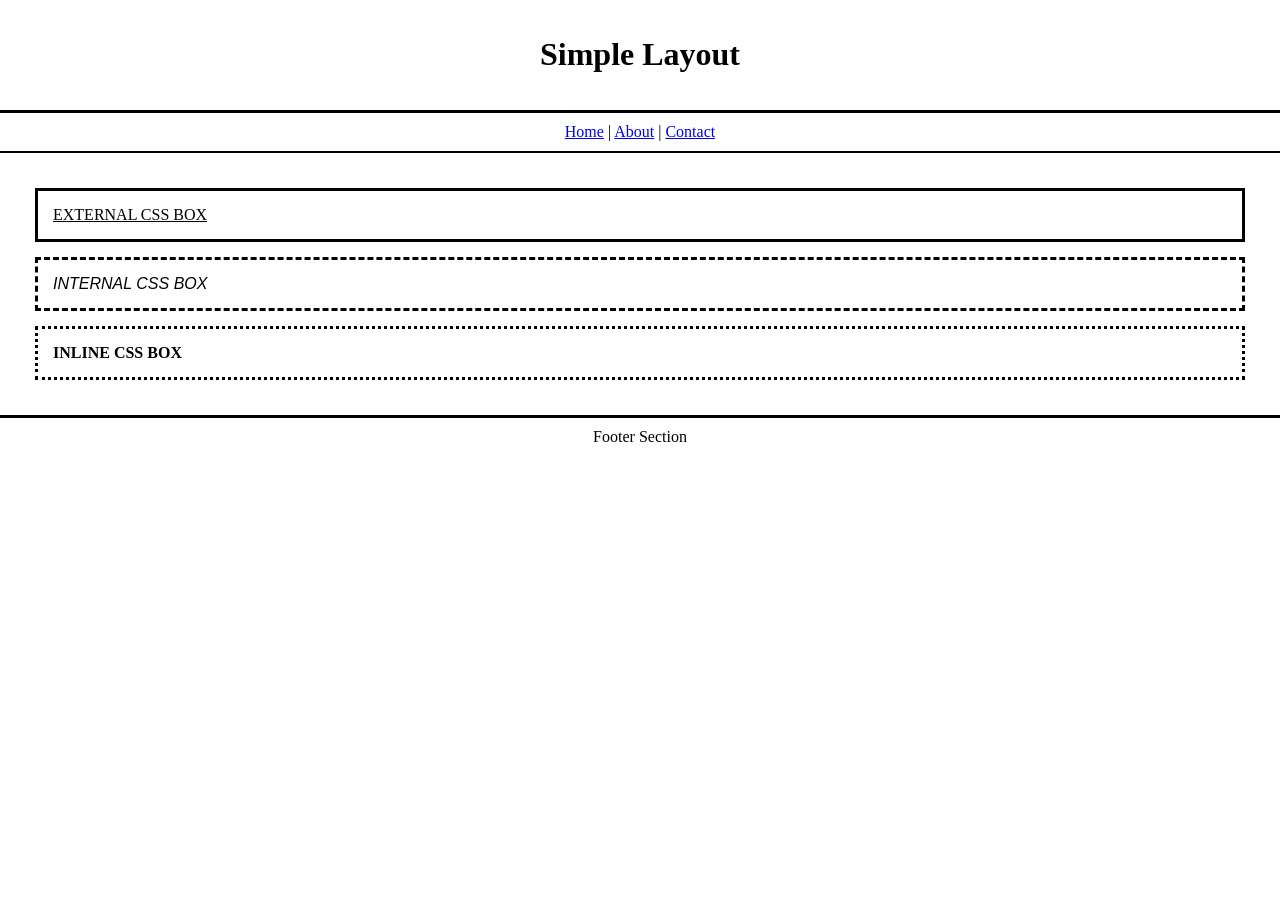
<file: Fifth/Web/css_diff/index.html>
<!DOCTYPE html>
<html>

<head>
    <title>CSS Types Layout</title>
    <!-- External CSS -->
    <link rel="stylesheet" href="style.css">
    <!-- Internal CSS -->
    <style>
        .internal-box {
            border: 3px dashed black;
            padding: 15px;
            margin: 15px;
            font-family: Arial;
            font-style: italic;
        }
    </style>
</head>

<body>

    <header>
        <h1>Simple Layout</h1>
    </header>

    <nav>
        <a href="#">Home</a> |
        <a href="#">About</a> |
        <a href="#">Contact</a>
    </nav>

    <section class="content">

        <div class="external-box">
            EXTERNAL CSS BOX
        </div>

        <div class="internal-box">
            INTERNAL CSS BOX
        </div>

        <div style="border:3px dotted black; padding:15px; margin:15px; 
        font-weight:bold;">
            INLINE CSS BOX
        </div>

    </section>

    <footer>
        Footer Section
    </footer>

</body>

</html>
</file>
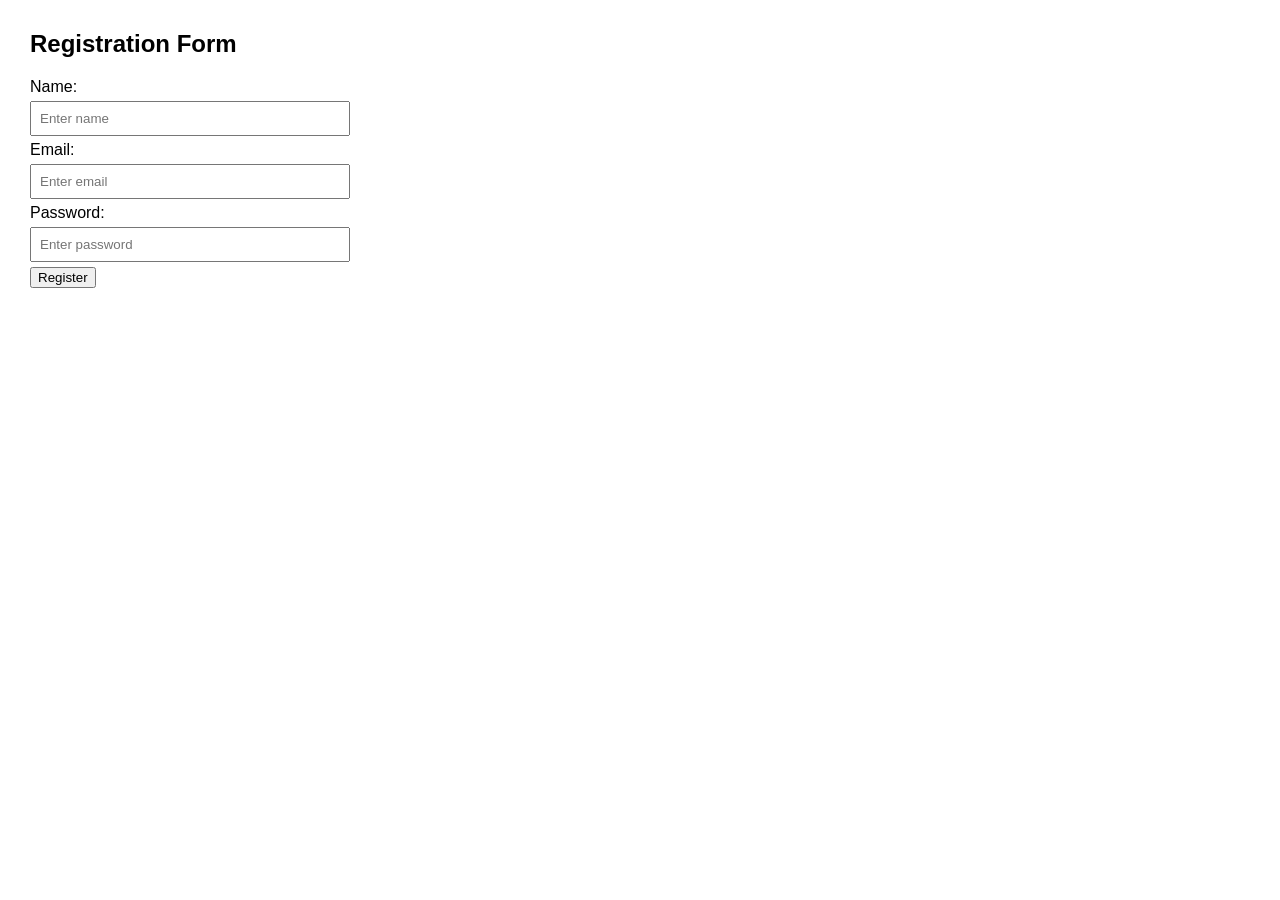
<file: Fifth/Web/form/index.html>
<!DOCTYPE html>
<html>

<head>
    <title>Form Validation Demo</title>
    <style>
        body {
            font-family: Arial;
            margin: 30px;
        }

        form {
            width: 300px;
        }

        input {
            width: 100%;
            padding: 8px;
            margin: 5px 0;
        }

        .error {
            color: red;
            font-size: 0.9em;
        }

        .success {
            color: green;
            font-size: 0.9em;
        }
    </style>
</head>

<body>

    <h2>Registration Form</h2>

    <form id="myForm" novalidate>
        Name:<input type="text" id="name" placeholder="Enter name">
        <div id="nameError" class="error"></div>

        Email: <input type="email" id="email" placeholder="Enter email">
        <div id="emailError" class="error"></div>

        Password:<input type="password" id="password" placeholder="Enter password">
        <div id="passwordError" class="error"></div>

        <button type="submit">Register</button>
        <div id="successMessage" class="success"></div>
    </form>

    <script>
        // Get form and input elements
        const form = document.getElementById("myForm");
        const nIn = document.getElementById("name");
        const eIn = document.getElementById("email");
        const pIn = document.getElementById("password");

        const nEr = document.getElementById("nameError");
        const eEr = document.getElementById("emailError");
        const pEr = document.getElementById("passwordError");
        const sM = document.getElementById("successMessage");

        // Event handling for form submit
        form.addEventListener("submit", function (event) {
            event.preventDefault(); // prevent default form submission

            // Clear previous messages
            nEr.textContent = "";
            eEr.textContent = "";
            pEr.textContent = "";
            sM.textContent = "";

            let valid = true;

            // Check required fields
            if (nIn.value.trim() === "") {
                nEr.textContent = "Name is required.";
                valid = false;
            }

            if (eIn.value.trim() === "") {
                eEr.textContent = "Email is required.";
                valid = false;
            } else {
                // Email format check
                const ePat = /^[^ ]+@[^ ]+\.[a-z]{2,3}$/;
                if (!ePat.test(eIn.value.trim())) {
                    eEr.textContent = "Invalid email format.";
                    valid = false;
                }
            }

            if (pIn.value.trim() === "") {
                pEr.textContent = "Password is required.";
                valid = false;
            } else if (pIn.value.length < 6) {
                pEr.textContent = "Password must be at least 6 characters.";
                valid = false;
            }

            // Show success message if valid
            if (valid) {
                sM.textContent = "Form submitted successfully!";
                form.reset();
            }
        });
    </script>

</body>

</html>
</file>
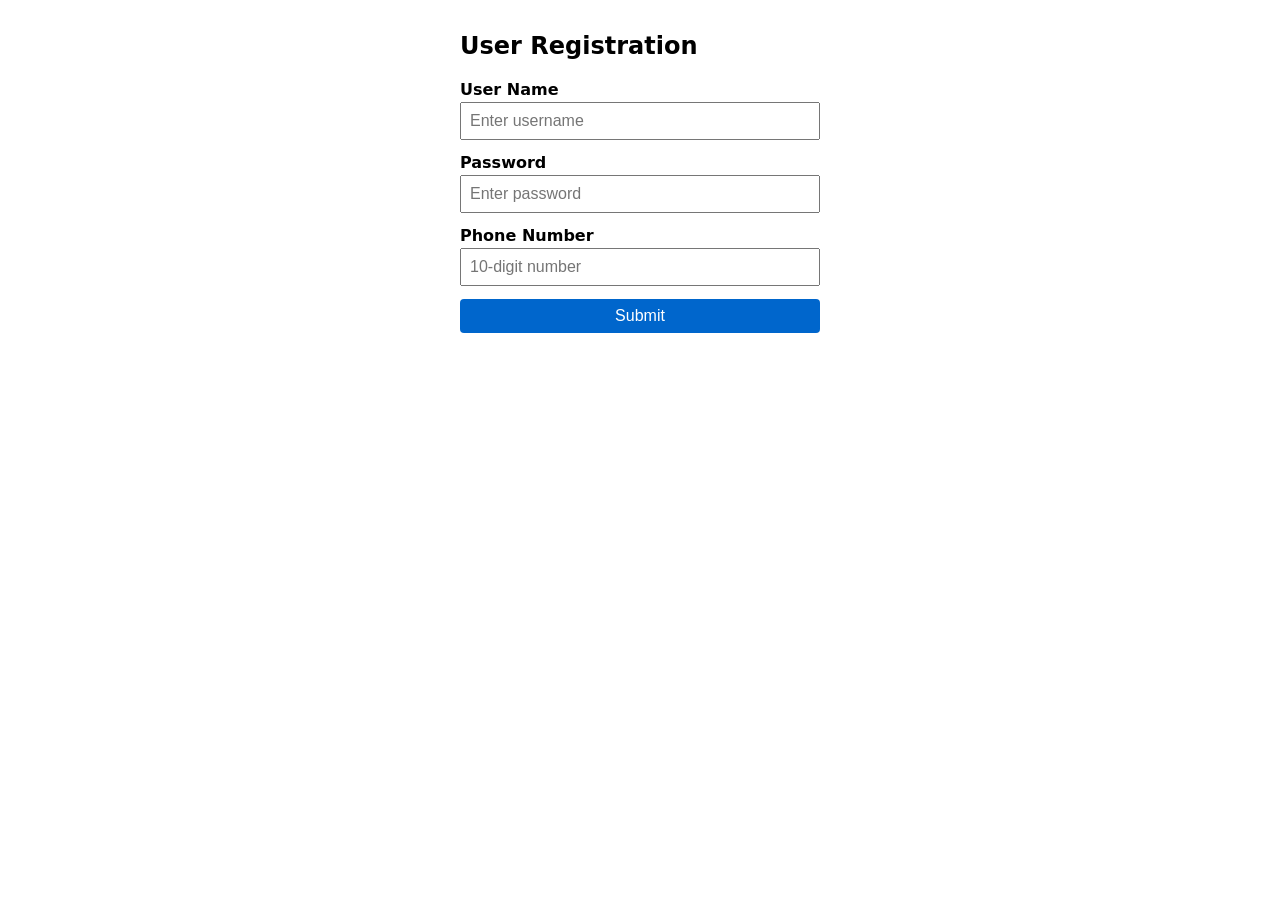
<file: Sixth/DotNet/Jquery/index.html>
<!DOCTYPE html>
<html lang="en">

<head>
	<meta charset="UTF-8">
	<title>User Registration</title>
	<style>
		body {
			font-family: system-ui, sans-serif;
			max-width: 360px;
			margin: 2rem auto;
			padding: 0 1rem;
		}

		.group {
			margin-bottom: 0.8rem;
		}

		label {
			display: block;
			font-weight: 600;
			margin-bottom: 0.2rem;
		}

		input,
		button {
			width: 100%;
			padding: 0.5rem;
			font-size: 1rem;
			box-sizing: border-box;
		}

		button {
			background: #0066cc;
			color: white;
			border: none;
			border-radius: 4px;
			cursor: pointer;
		}

		button:hover {
			background: #004999;
		}

		.error {
			color: #d9534f;
			font-size: 0.85rem;
			margin-top: 0.2rem;
			display: block;
		}

		.success {
			color: #28a745;
			font-weight: bold;
			margin-top: 1rem;
			text-align: center;
		}
	</style>
	<script src="https://code.jquery.com/jquery-3.6.0.min.js"></script>
</head>

<body>

	<h2>User Registration</h2>

	<form id="userForm">
		<div class="group">
			<label for="username">User Name</label>
			<input type="text" id="username" placeholder="Enter username">
			<span class="error" id="usernameError"></span>
		</div>

		<div class="group">
			<label for="password">Password</label>
			<input type="password" id="password" placeholder="Enter password">
			<span class="error" id="passwordError"></span>
		</div>

		<div class="group">
			<label for="phone">Phone Number</label>
			<input type="text" id="phone" placeholder="10-digit number">
			<span class="error" id="phoneError"></span>
		</div>

		<button type="submit">Submit</button>
	</form>

	<div id="formSuccess" class="success"></div>

	<script>
		$('#userForm').on('submit', function (e) {
			e.preventDefault();
			$('.error, #formSuccess').text('');

			const user = $('#username').val().trim();
			const pass = $('#password').val().trim();
			const phone = $('#phone').val().trim();
			let valid = true;

			if (!user) { $('#usernameError').text('User name is required.'); valid = false; }
			if (!pass) { $('#passwordError').text('Password is required.'); valid = false; }

			if (!phone) {
				$('#phoneError').text('Phone number is required.');
				valid = false;
			} else if (!/^\d{10}$/.test(phone)) {
				$('#phoneError').text('Must be exactly 10 digits.');
				valid = false;
			}

			if (valid) {
				$('#formSuccess').text('Form submitted successfully!');
				this.reset();
			}
		});
	</script>

</body>

</html>
</file>
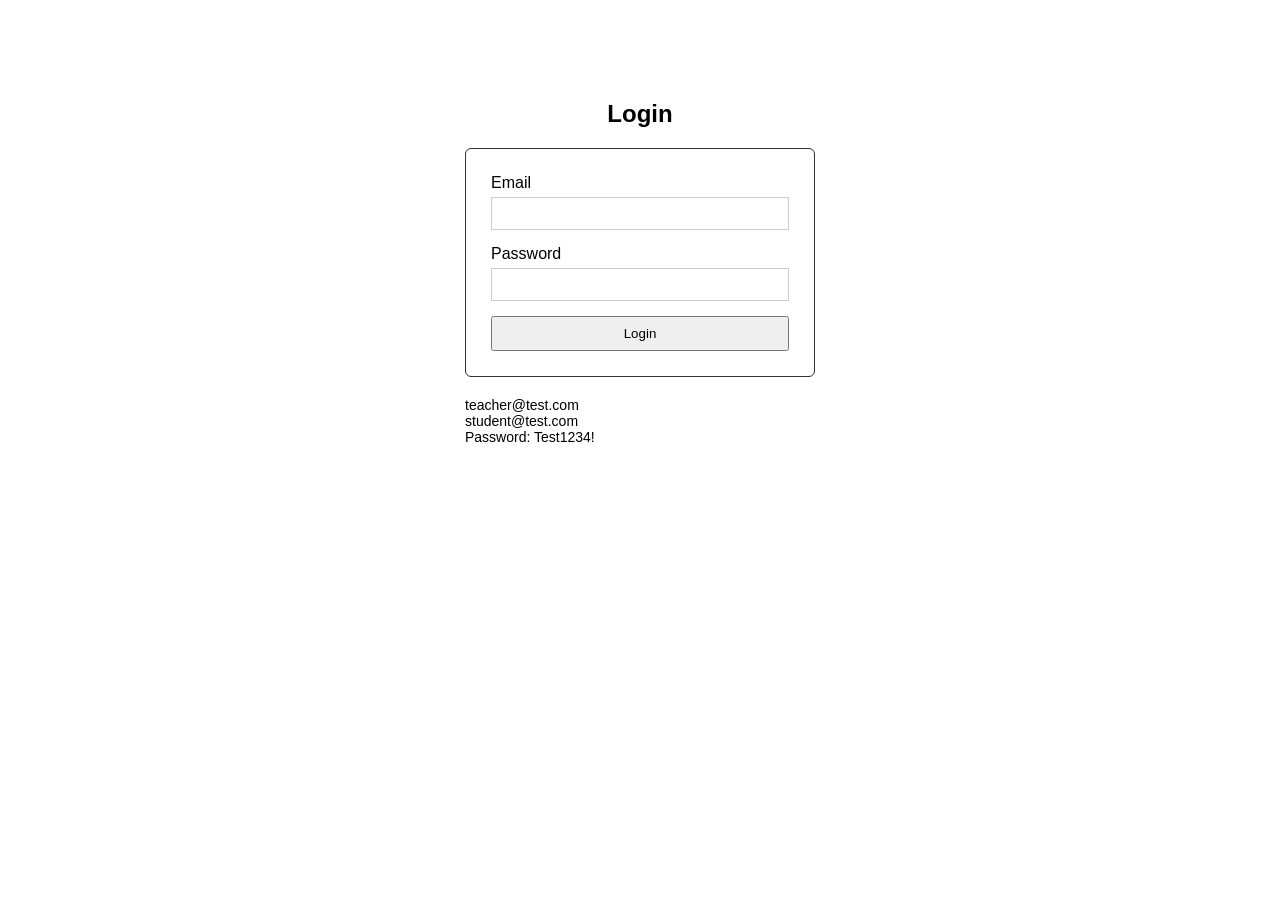
<file: Fifth/SAD/Online_School_Attendance/frontend/index.html>
<!DOCTYPE html>
<html lang="en">

<head>
    <meta charset="UTF-8">
    <title>Login</title>

    <style>
        body {
            font-family: Arial, sans-serif;
            display: flex;
            justify-content: center;
            margin-top: 80px;
        }

        .container {
            width: 350px;
        }

        h2 {
            text-align: center;
        }

        form {
            border: 1px solid #333;
            padding: 25px;
            border-radius: 6px;
        }

        .input {
            margin-bottom: 15px;
            display: flex;
            flex-direction: column;
        }

        input {
            padding: 8px;
            margin-top: 5px;
            border: 1px solid #ccc;
        }

        button {
            padding: 8px;
            width: 100%;
            cursor: pointer;
        }

        .info {
            margin-top: 20px;
            font-size: 14px;
        }
    </style>
</head>

<body>
    <div class="container">
        <h2>Login</h2>

        <form id="loginForm">
            <div class="input">
                Email
                <input type="text" id="email" required>
            </div>

            <div class="input">
                Password
                <input type="password" id="password" required>
            </div>

            <button type="submit">Login</button>
        </form>

        <div class="info">
            teacher@test.com<br>
            student@test.com<br>
            Password: Test1234!
        </div>
    </div>

    <script src="script.js">
    </script>
</body>

</html>
</file>
<file: Fifth/Web/css_diff/style.css>
body {
    margin: 0;
    font-family: Times New Roman;
}

/* Header */
header {
    border-bottom: 3px solid black;
    text-align: center;
    padding: 15px;
}

/* Navigation */
nav {
    border-bottom: 2px solid black;
    text-align: center;
    padding: 10px;
}

/* Content */
.content {
    padding: 20px;
}

/* External CSS Box */
.external-box {
    border: 3px solid black;
    padding: 15px;
    margin: 15px;
    text-decoration: underline;
}

/* Footer */
footer {
    border-top: 3px solid black;
    text-align: center;
    padding: 10px;
}
</file>
